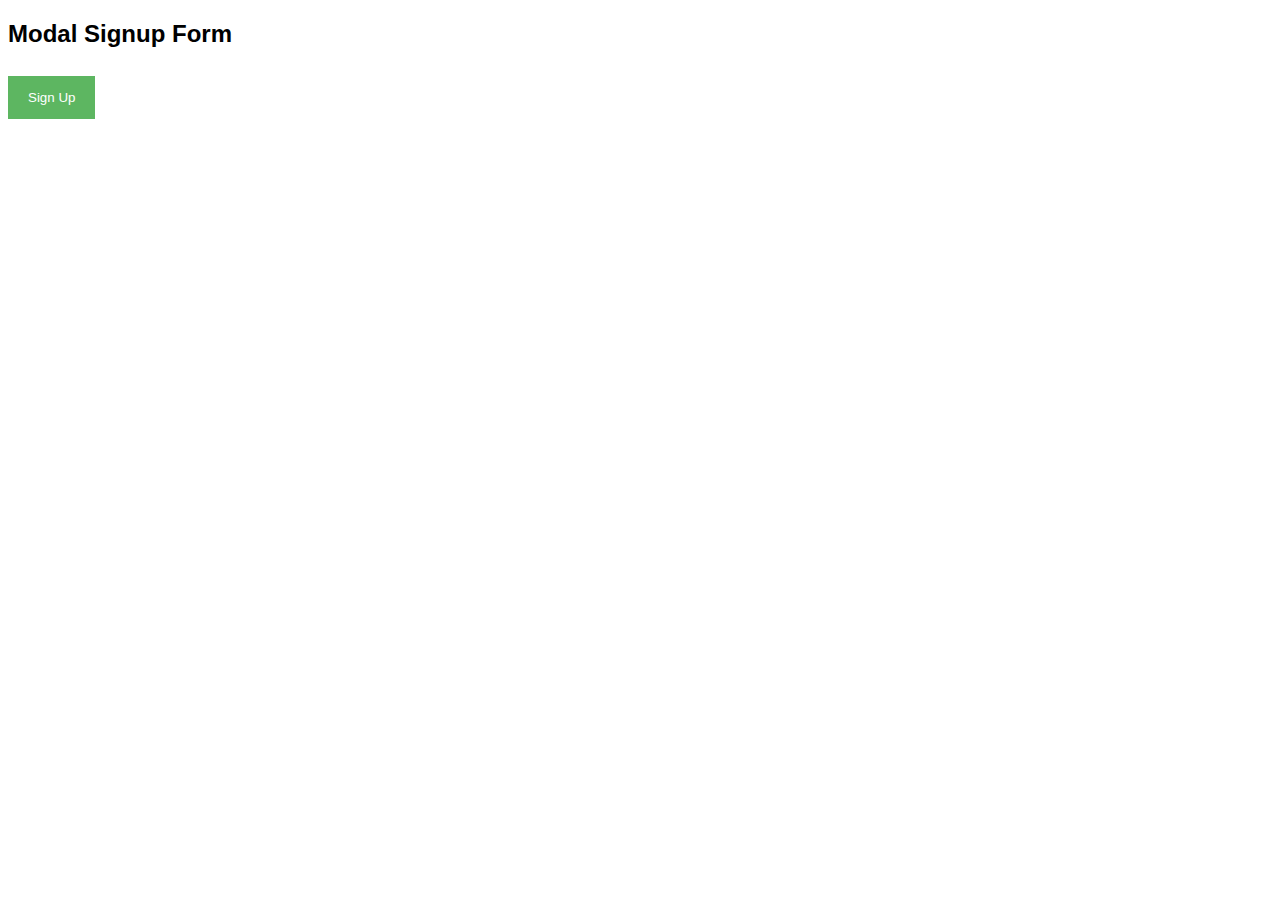
<file: s.html>
<!DOCTYPE html>
<html>
<style>
body {font-family: Arial, Helvetica, sans-serif;}
* {box-sizing: border-box;}

/* Full-width input fields */
input[type=text], input[type=password] {
  width: 100%;
  padding: 15px;
  margin: 5px 0 22px 0;
  display: inline-block;
  border: none;
  background: #f1f1f1;
}

/* Add a background color when the inputs get focus */
input[type=text]:focus, input[type=password]:focus {
  background-color: #ddd;
  outline: none;
}

/* Set a style for all buttons */
button {
  background-color: #4CAF50;
  color: white;
  padding: 14px 20px;
  margin: 8px 0;
  border: none;
  cursor: pointer;
  width: 100%;
  opacity: 0.9;
}

button:hover {
  opacity:1;
}

/* Extra styles for the cancel button */
.cancelbtn {
  padding: 14px 20px;
  background-color: #f44336;
}

/* Float cancel and signup buttons and add an equal width */
.cancelbtn, .signupbtn {
  float: left;
  width: 50%;
}

/* Add padding to container elements */
.container {
  padding: 16px;
}

/* The Modal (background) */
.modal {
  display: none; /* Hidden by default */
  position: fixed; /* Stay in place */
  z-index: 1; /* Sit on top */
  left: 0;
  top: 0;
  width: 100%; /* Full width */
  height: 100%; /* Full height */
  overflow: auto; /* Enable scroll if needed */
  background-color: #474e5d;
  padding-top: 50px;
}

/* Modal Content/Box */
.modal-content {
  background-color: #fefefe;
  margin: 5% auto 15% auto; /* 5% from the top, 15% from the bottom and centered */
  border: 1px solid #888;
  width: 80%; /* Could be more or less, depending on screen size */
}

/* Style the horizontal ruler */
hr {
  border: 1px solid #f1f1f1;
  margin-bottom: 25px;
}
 
/* The Close Button (x) */
.close {
  position: absolute;
  right: 35px;
  top: 15px;
  font-size: 40px;
  font-weight: bold;
  color: #f1f1f1;
}

.close:hover,
.close:focus {
  color: #f44336;
  cursor: pointer;
}

/* Clear floats */
.clearfix::after {
  content: "";
  clear: both;
  display: table;
}

/* Change styles for cancel button and signup button on extra small screens */
@media screen and (max-width: 300px) {
  .cancelbtn, .signupbtn {
     width: 100%;
  }
}
</style>
<body>

<h2>Modal Signup Form</h2>

<button onclick="document.getElementById('id01').style.display='block'" style="width:auto;">Sign Up</button>

<div id="id01" class="modal">
  <span onclick="document.getElementById('id01').style.display='none'" class="close" title="Close Modal">&times;</span>
  <form class="modal-content" action="/action_page.php">
    <div class="container">
      <h1>Sign Up</h1>
      <p>Please fill in this form to create an account.</p>
      <hr>
      <label for="email"><b>Email</b></label>
      <input type="text" placeholder="Enter Email" name="email" required>

      <label for="psw"><b>Password</b></label>
      <input type="password" placeholder="Enter Password" name="psw" required>

      <label for="psw-repeat"><b>Repeat Password</b></label>
      <input type="password" placeholder="Repeat Password" name="psw-repeat" required>
      
      <label>
        <input type="checkbox" checked="checked" name="remember" style="margin-bottom:15px"> Remember me
      </label>

      <p>By creating an account you agree to our <a href="#" style="color:dodgerblue">Terms & Privacy</a>.</p>

      <div class="clearfix">
        <button type="button" onclick="document.getElementById('id01').style.display='none'" class="cancelbtn">Cancel</button>
        <button type="submit" class="signupbtn">Sign Up</button>
      </div>
    </div>
  </form>
</div>

<script>
// Get the modal
var modal = document.getElementById('id01');

// When the user clicks anywhere outside of the modal, close it
window.onclick = function(event) {
  if (event.target == modal) {
    modal.style.display = "none";
  }
}
</script>

</body>
</html>
</file>
